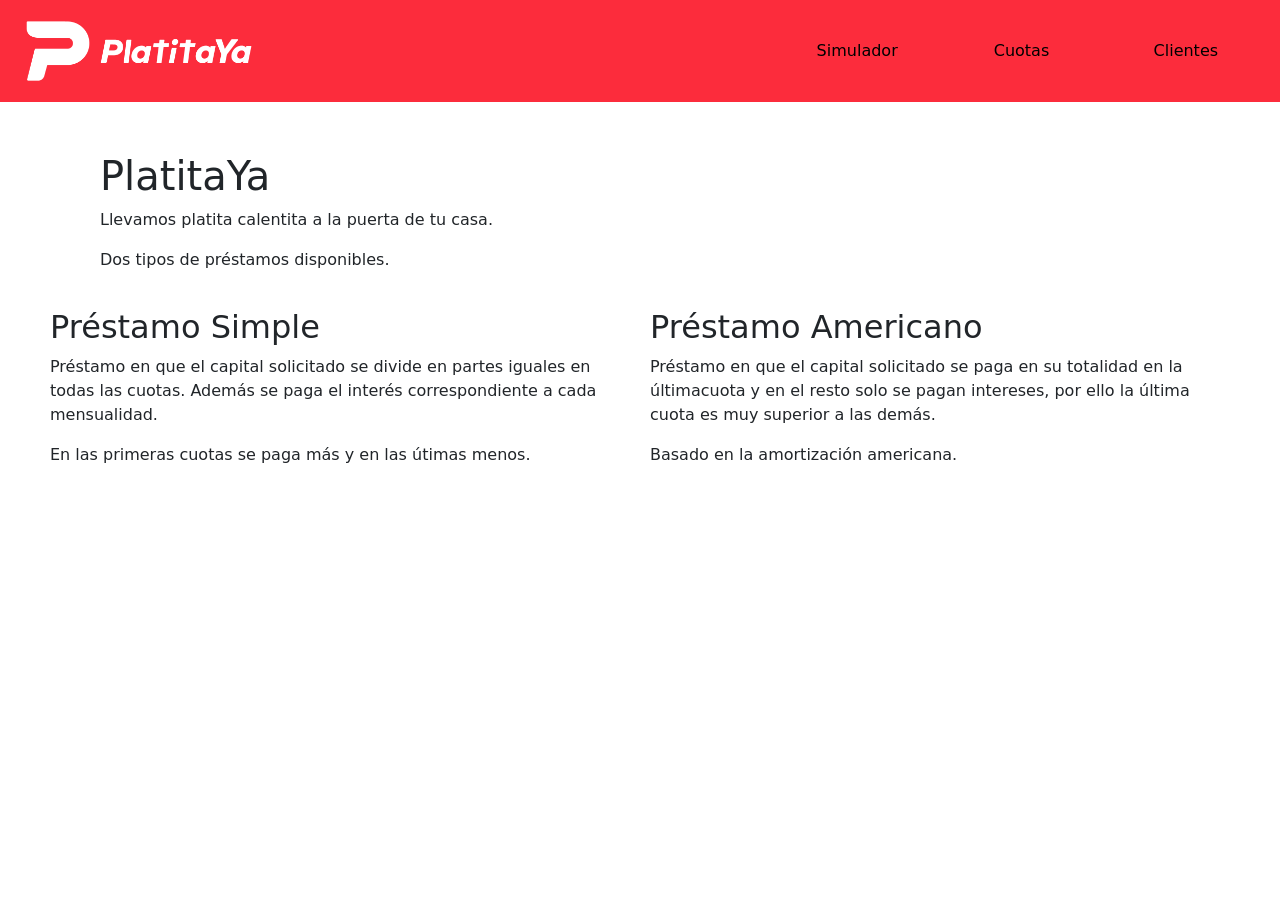
<file: index.html>
<!DOCTYPE html>
<html lang="en">
<head>
    <meta charset="UTF-8">
    <meta http-equiv="X-UA-Compatible" content="IE=edge">
    <meta name="viewport" content="width=device-width, initial-scale=1.0">
    <title>PlatitaYa</title>

    <!--Favicon-->
    <link rel="icon" type="image/png" href="multimedia/icono.png">

    <!--CSS de Bootstrap-->
    <link href="https://cdn.jsdelivr.net/npm/bootstrap@5.1.0/dist/css/bootstrap.min.css" rel="stylesheet" integrity="sha384-KyZXEAg3QhqLMpG8r+8fhAXLRk2vvoC2f3B09zVXn8CA5QIVfZOJ3BCsw2P0p/We" crossorigin="anonymous">

    <!--Estilo general del sitio-->
    <link rel="stylesheet" href="css/estilo.css">
</head>
<body>
    <header class="container-fluid">
        <!--Inicio de navbar de Bootstrap-->
        <nav class="navbar navbar-expand-lg container-fluid navbar-light">
            <div class="container-fluid">
                <a class="navbar-brand" href="index.html">
                    <img src="multimedia/menuLogo.png" alt="Logo del sitio" class="menuLogo">
                </a>
                <button class="navbar-toggler" type="button" data-bs-toggle="collapse" data-bs-target="#navbarNav" aria-controls="navbarNav" aria-expanded="false" aria-label="Toggle navigation">
                    <span class="navbar-toggler-icon"></span>
                </button>
                <div class="collapse navbar-collapse justify-content-end" id="navbarNav">
                    <ul class="navbar-nav row text-center" style="width: 50%;">
                        <li class="nav-item col-4">
                            <a class="nav-link text-black" href="simulador.html">Simulador</a>
                        </li>
                        <li class="nav-item col-4">
                            <a class="nav-link text-black" href=#>Cuotas</a>
                        </li>
                        <li class="nav-item col-4">
                            <a class="nav-link text-black" href=#>Clientes</a>
                        </li>
                    </ul>
                </div>
            </div>
        </nav>
        <!--Fin de navbar de Bootstrap-->
    </header>
    
    <main id="homeMain">
        <div id="contenedorTitulo">
            <h1>PlatitaYa</h1>
            <p>Llevamos platita calentita a la puerta de tu casa.</p>
            <p>Dos tipos de préstamos disponibles.</p>
        </div>
        <div id="contenedorPrestamoSimple">
            <h2>Préstamo Simple</h2>
            <p>Préstamo en que el capital solicitado se divide en partes iguales en todas las cuotas. Además se paga el interés correspondiente a cada mensualidad.</p>
            <p>En las primeras cuotas se paga más y en las útimas menos.</p>
        </div>
        <div id="contenedorPrestamoAmericano">
            <h2>Préstamo Americano</h2>
            <p>Préstamo en que el capital solicitado se paga en su totalidad en la últimacuota y en el resto solo se pagan intereses, por ello la última cuota es muy superior a las demás.</p>
            <p>Basado en la amortización americana.</p>
        </div>
    </main>

    <!--Script de Bootstrap-->
    <script src="https://cdn.jsdelivr.net/npm/bootstrap@5.1.0/dist/js/bootstrap.bundle.min.js" integrity="sha384-U1DAWAznBHeqEIlVSCgzq+c9gqGAJn5c/t99JyeKa9xxaYpSvHU5awsuZVVFIhvj" crossorigin="anonymous"></script>
</body>
</html>
</file>
<file: css/estilo.css>
@charset "UTF-8";
/*Estilos generales del sitio e imports del resto de archivos .scss. Este archvio será compilado en css*/
/*Imports del resto de archivos con estilos particulares*/
/*Paleta de colores*/
/*Variables para media queries*/
/*Estilos para el menú superior o navegador del sitio*/
header {
  background-color: #FC2C3C;
  margin-bottom: 50px; }
  header .navbar-brand {
    padding: 0px; }
  header .menuLogo {
    width: 230px;
    height: auto;
    vertical-align: middle; }
  header .navbar {
    padding: 0px; }

#dropdownPrestamos {
  background-color: #FC2C3C !important; }

@media screen and (min-width: 992px) {
  #homeMain {
    margin: 0px 50px;
    display: grid;
    grid-template: repeat(2, auto)/repeat(2, 1fr);
    grid-template-areas: "Titulo ." "Simple Americano";
    gap: 20px; }
    #homeMain #contenedorTitulo {
      grid-area: Titulo;
      padding-left: 50px; }
    #homeMain #contenedorPrestamoSimple {
      grid-area: Simple; }
    #homeMain #contenedorPrestamoAmericano {
      grid-area: Americano; } }
</file>
